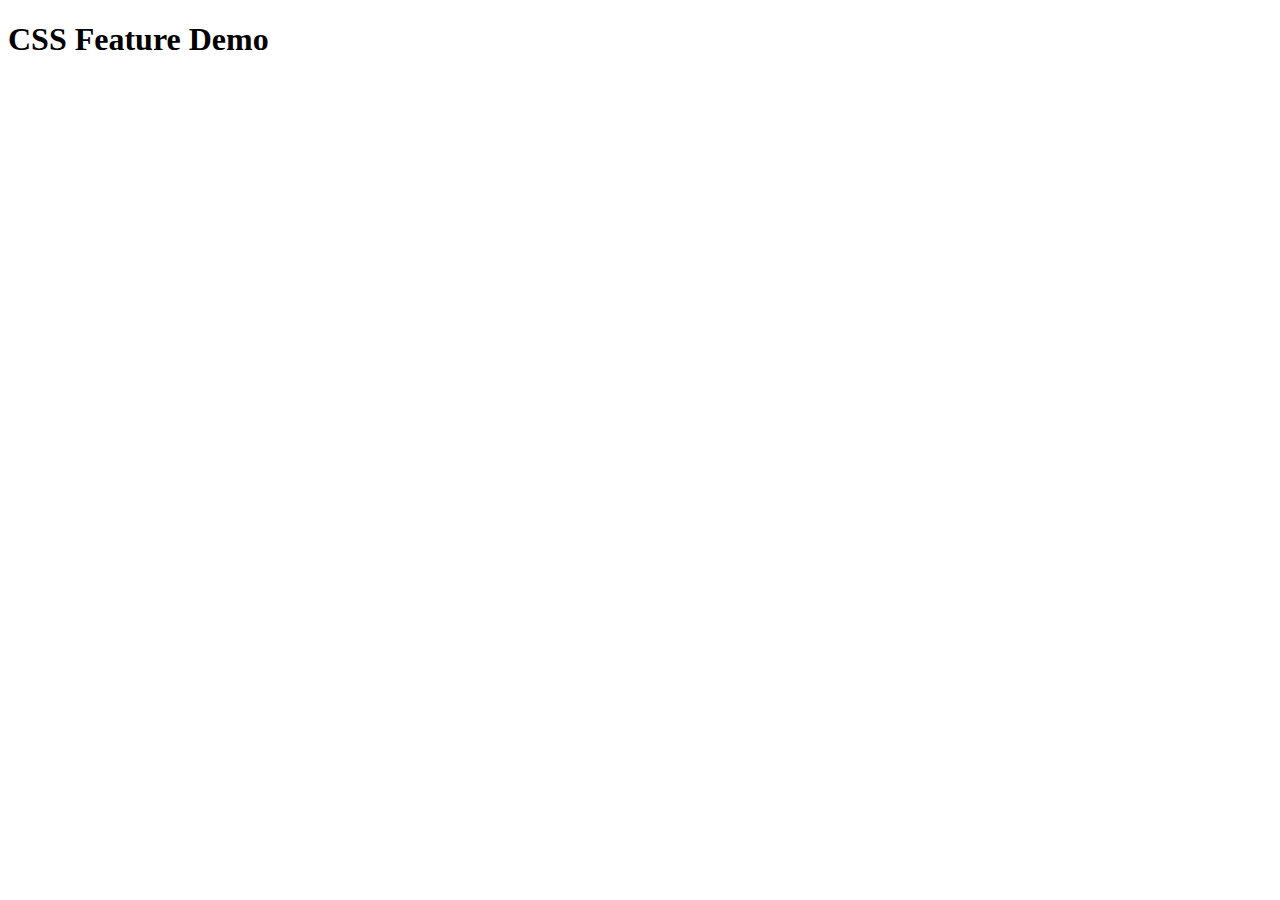
<file: demopage.html>
<!DOCTYPE html>
<html lang="en">

<head>
   <meta charset="UTF-8">
   <meta name="viewport" content="width=device-width, initial-scale=1.0">
   <title>Demo Page</title>
</head>

<body>

   <h1>CSS Feature Demo</h1>
</body>

</html>
</file>
